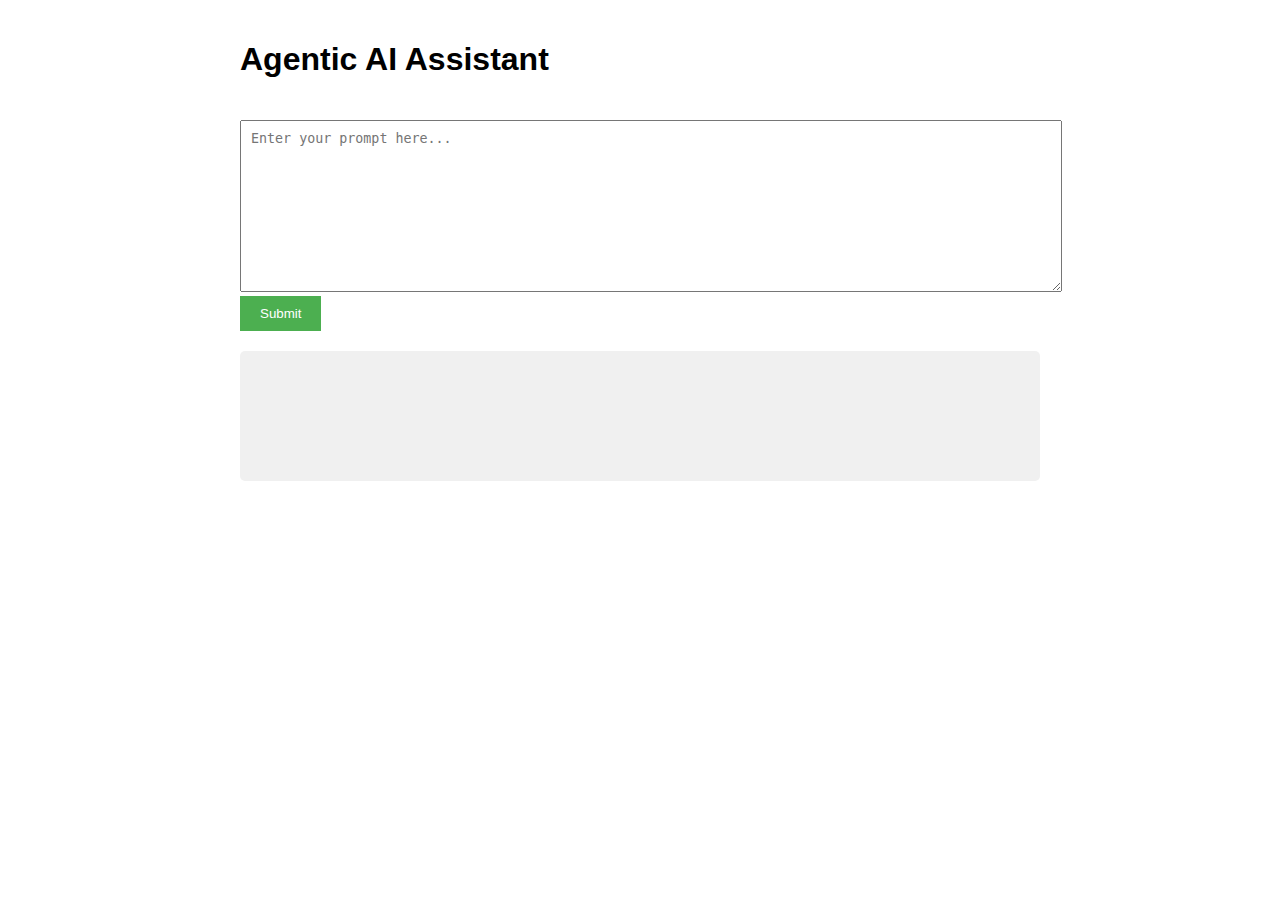
<file: templates/index.html>
<!-- templates/index.html -->
<!DOCTYPE html>
<html lang="en">
<head>
    <meta charset="UTF-8">
    <meta name="viewport" content="width=device-width, initial-scale=1.0">
    <title>Agentic AI Interface</title>
    <style>
        body { font-family: Arial, sans-serif; max-width: 800px; margin: 0 auto; padding: 20px; }
        .container { display: flex; flex-direction: column; gap: 20px; }
        textarea { width: 100%; height: 150px; padding: 10px; }
        button { padding: 10px 20px; background: #4CAF50; color: white; border: none; cursor: pointer; }
        button:hover { background: #45a049; }
        #response { min-height: 100px; padding: 15px; background: #f0f0f0; border-radius: 5px; }
        .loading { display: none; color: #666; }
    </style>
</head>
<body>
    <div class="container">
        <h1>Agentic AI Assistant</h1>
        <form id="promptForm">
            <textarea id="prompt" name="prompt" placeholder="Enter your prompt here..."></textarea>
            <button type="submit">Submit</button>
        </form>
        <div class="loading" id="loading">Processing...</div>
        <div id="response"></div>
    </div>

    <script>
        document.getElementById('promptForm').addEventListener('submit', function(e) {
            e.preventDefault();
            
            const prompt = document.getElementById('prompt').value;
            const responseDiv = document.getElementById('response');
            const loadingDiv = document.getElementById('loading');
            
            if (!prompt.trim()) return;
            
            // Show loading indicator
            loadingDiv.style.display = 'block';
            responseDiv.innerHTML = '';
            
            // Send request to backend
            fetch('/process', {
                method: 'POST',
                headers: {
                    'Content-Type': 'application/x-www-form-urlencoded',
                },
                body: `prompt=${encodeURIComponent(prompt)}`
            })
            .then(response => response.json())
            .then(data => {
                loadingDiv.style.display = 'none';
                responseDiv.innerHTML = `<strong>Response:</strong><br>${data.response}`;
            })
            .catch(error => {
                loadingDiv.style.display = 'none';
                responseDiv.innerHTML = `<strong>Error:</strong> ${error.message}`;
            });
        });
    </script>
</body>
</html>
</file>
